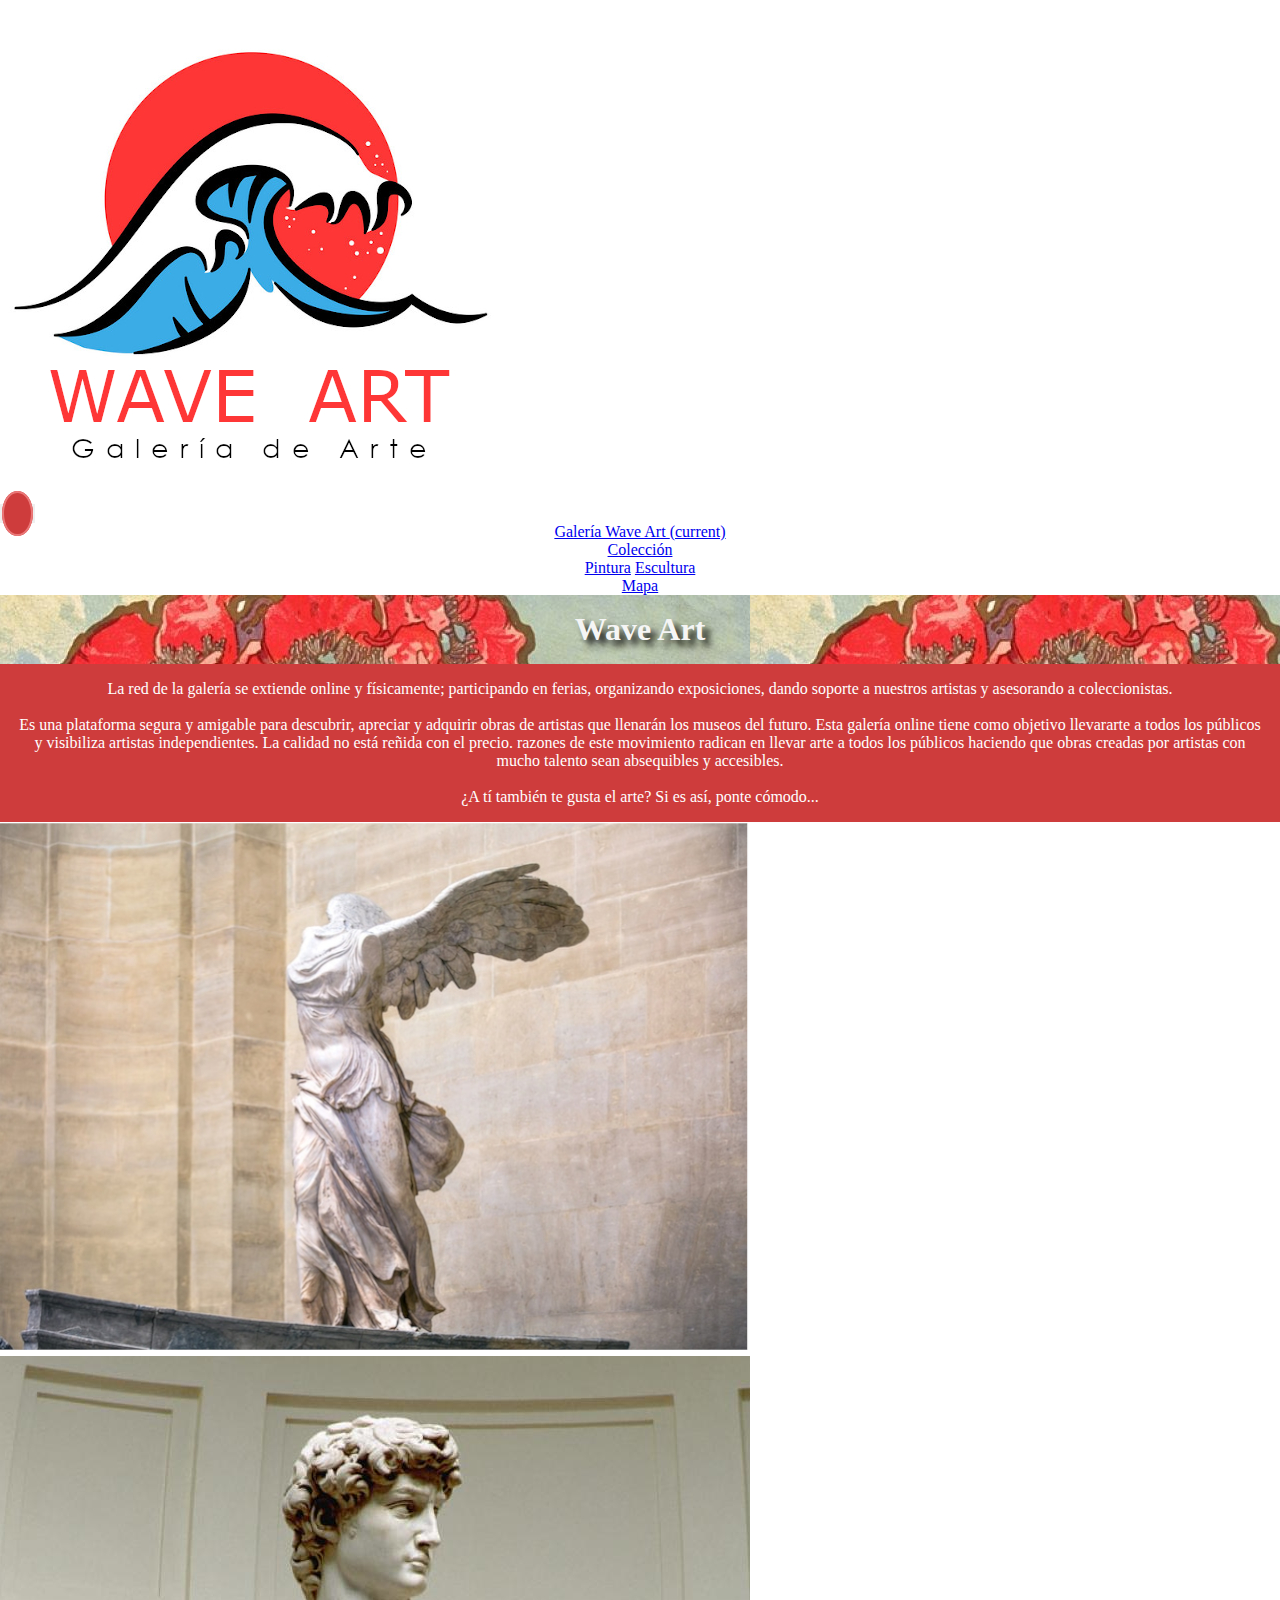
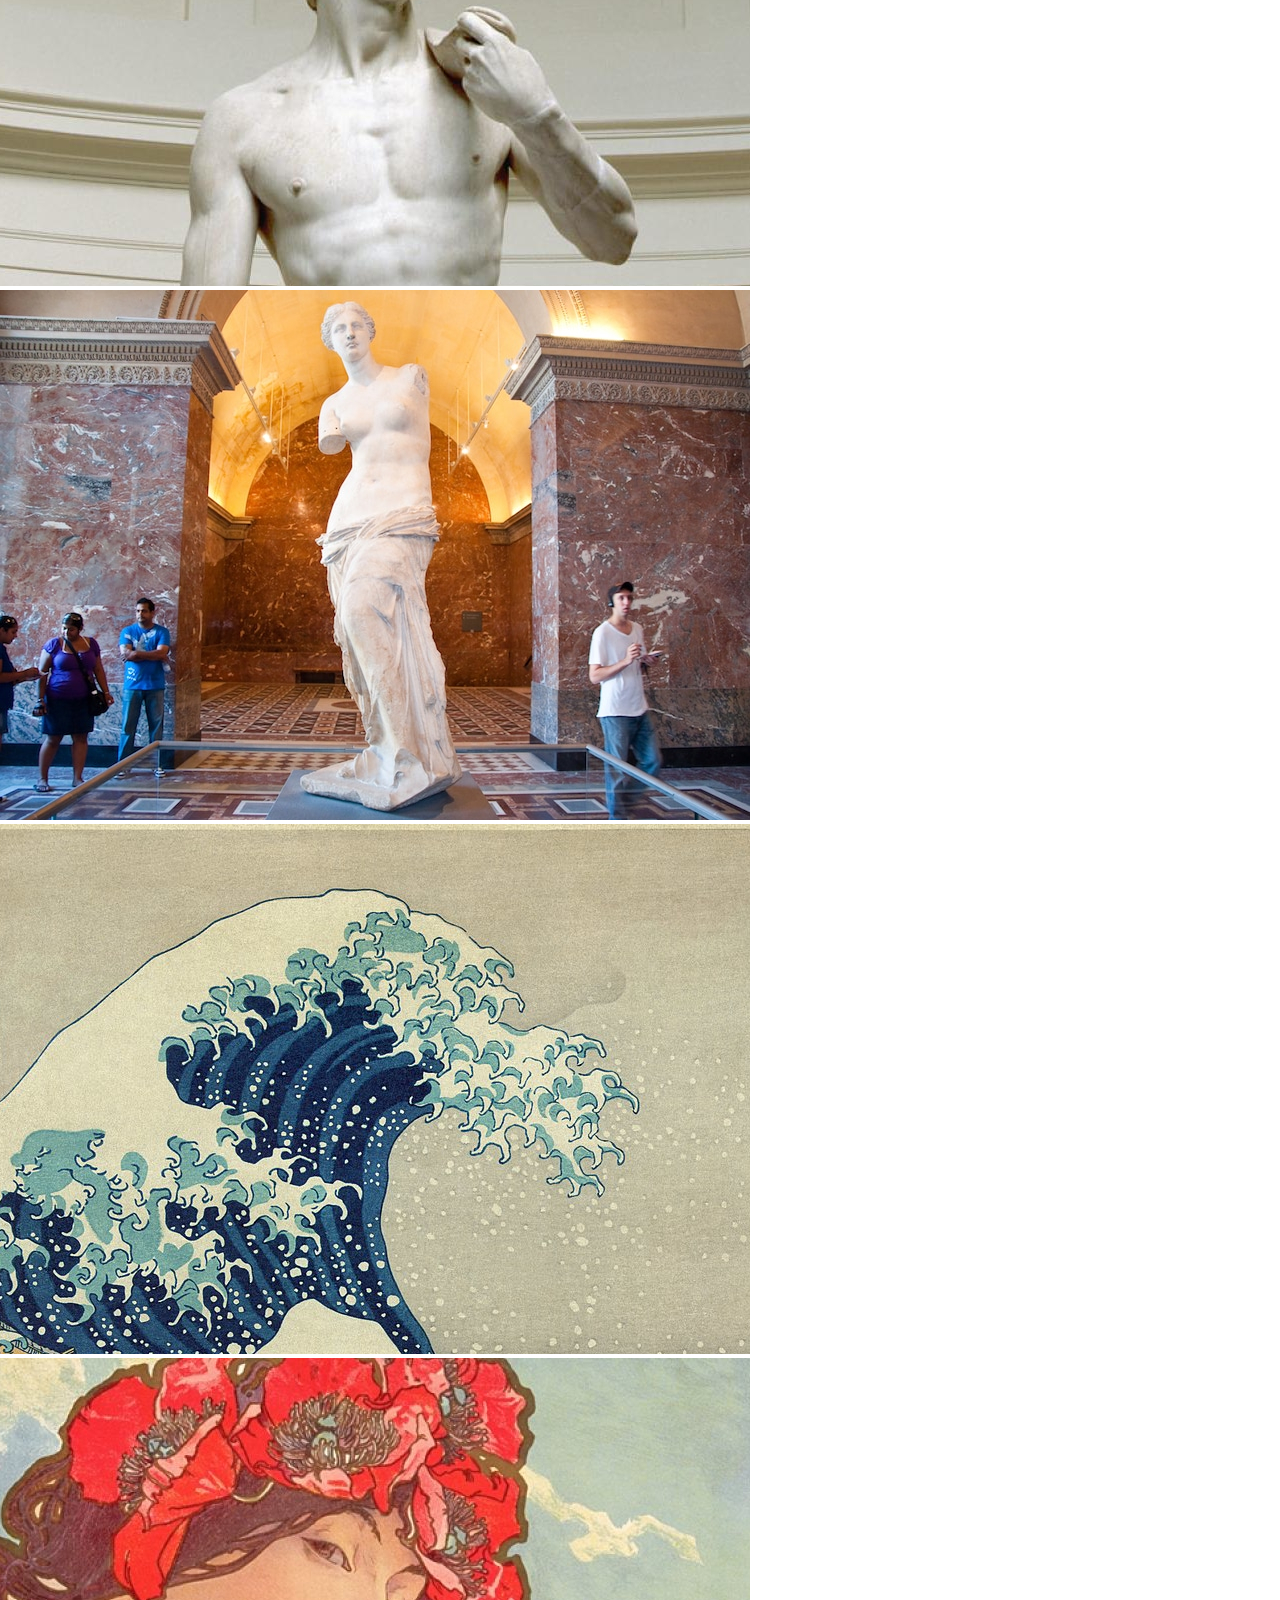
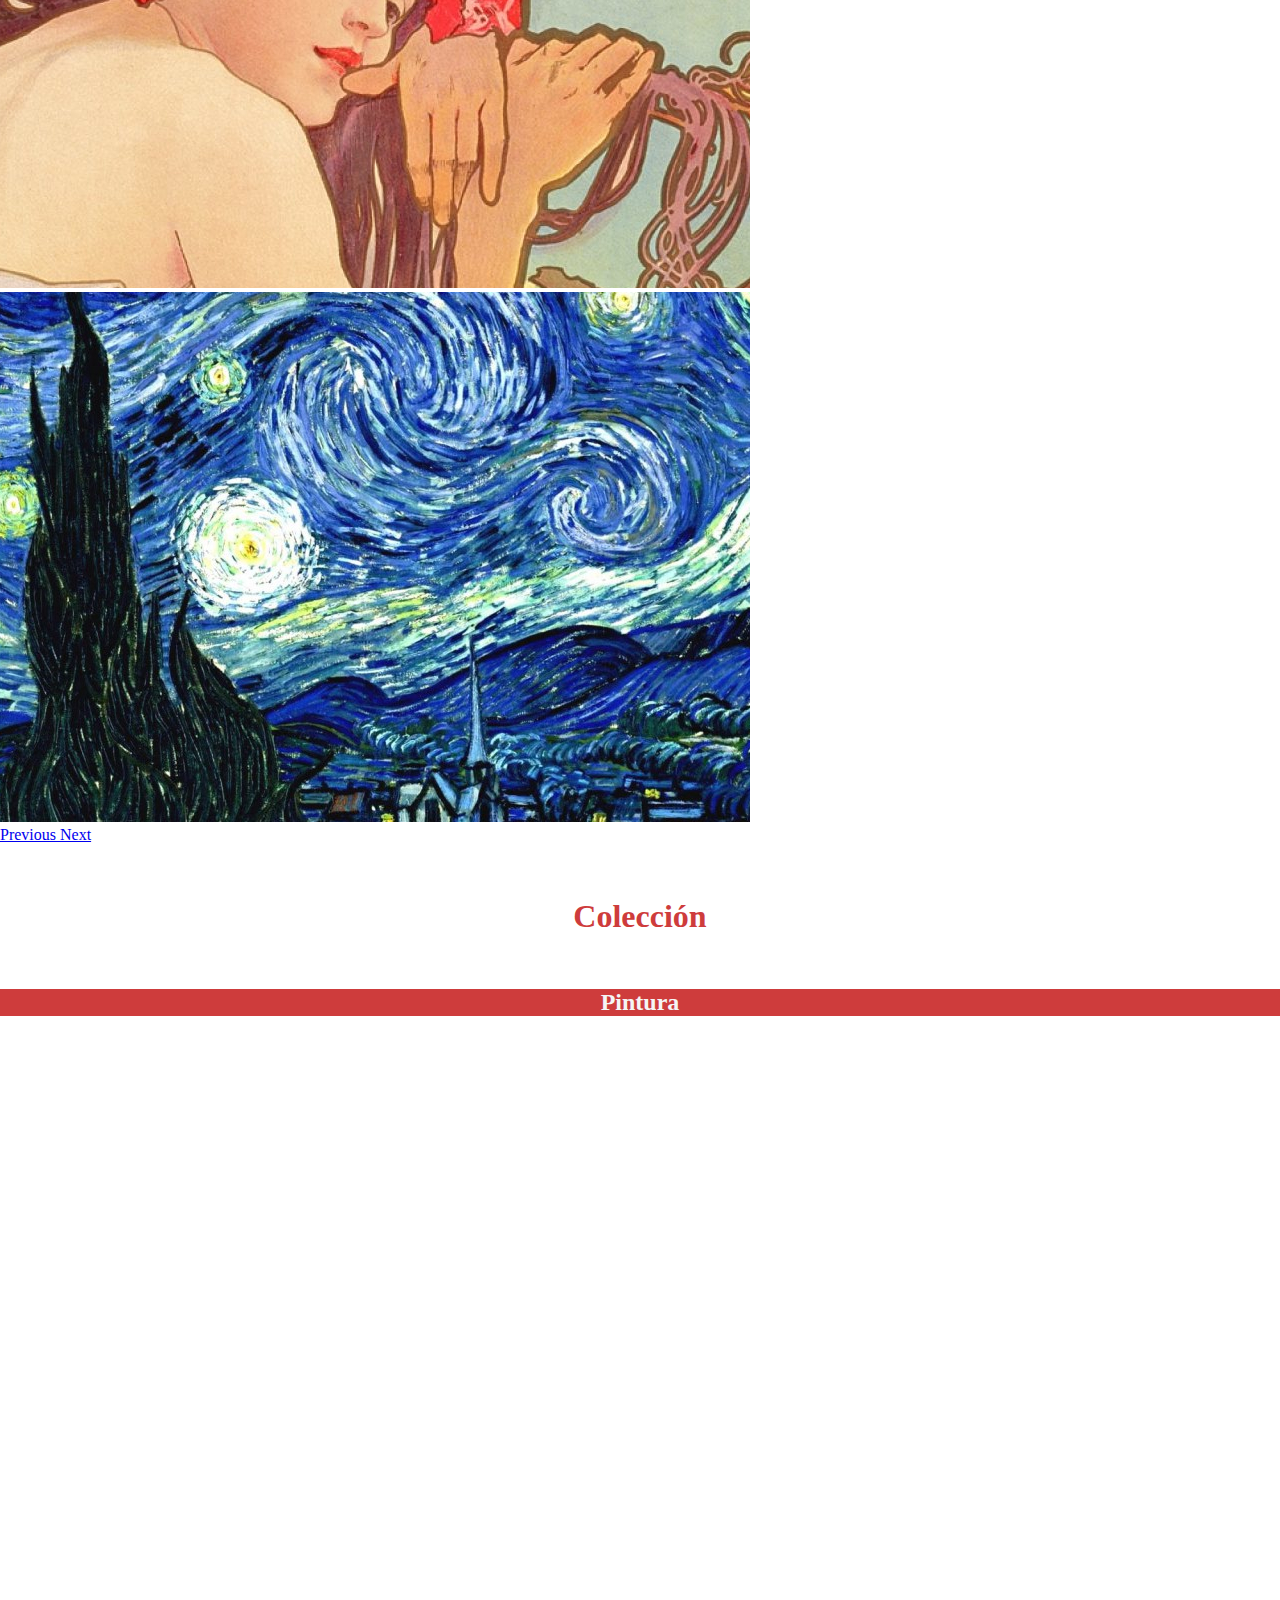
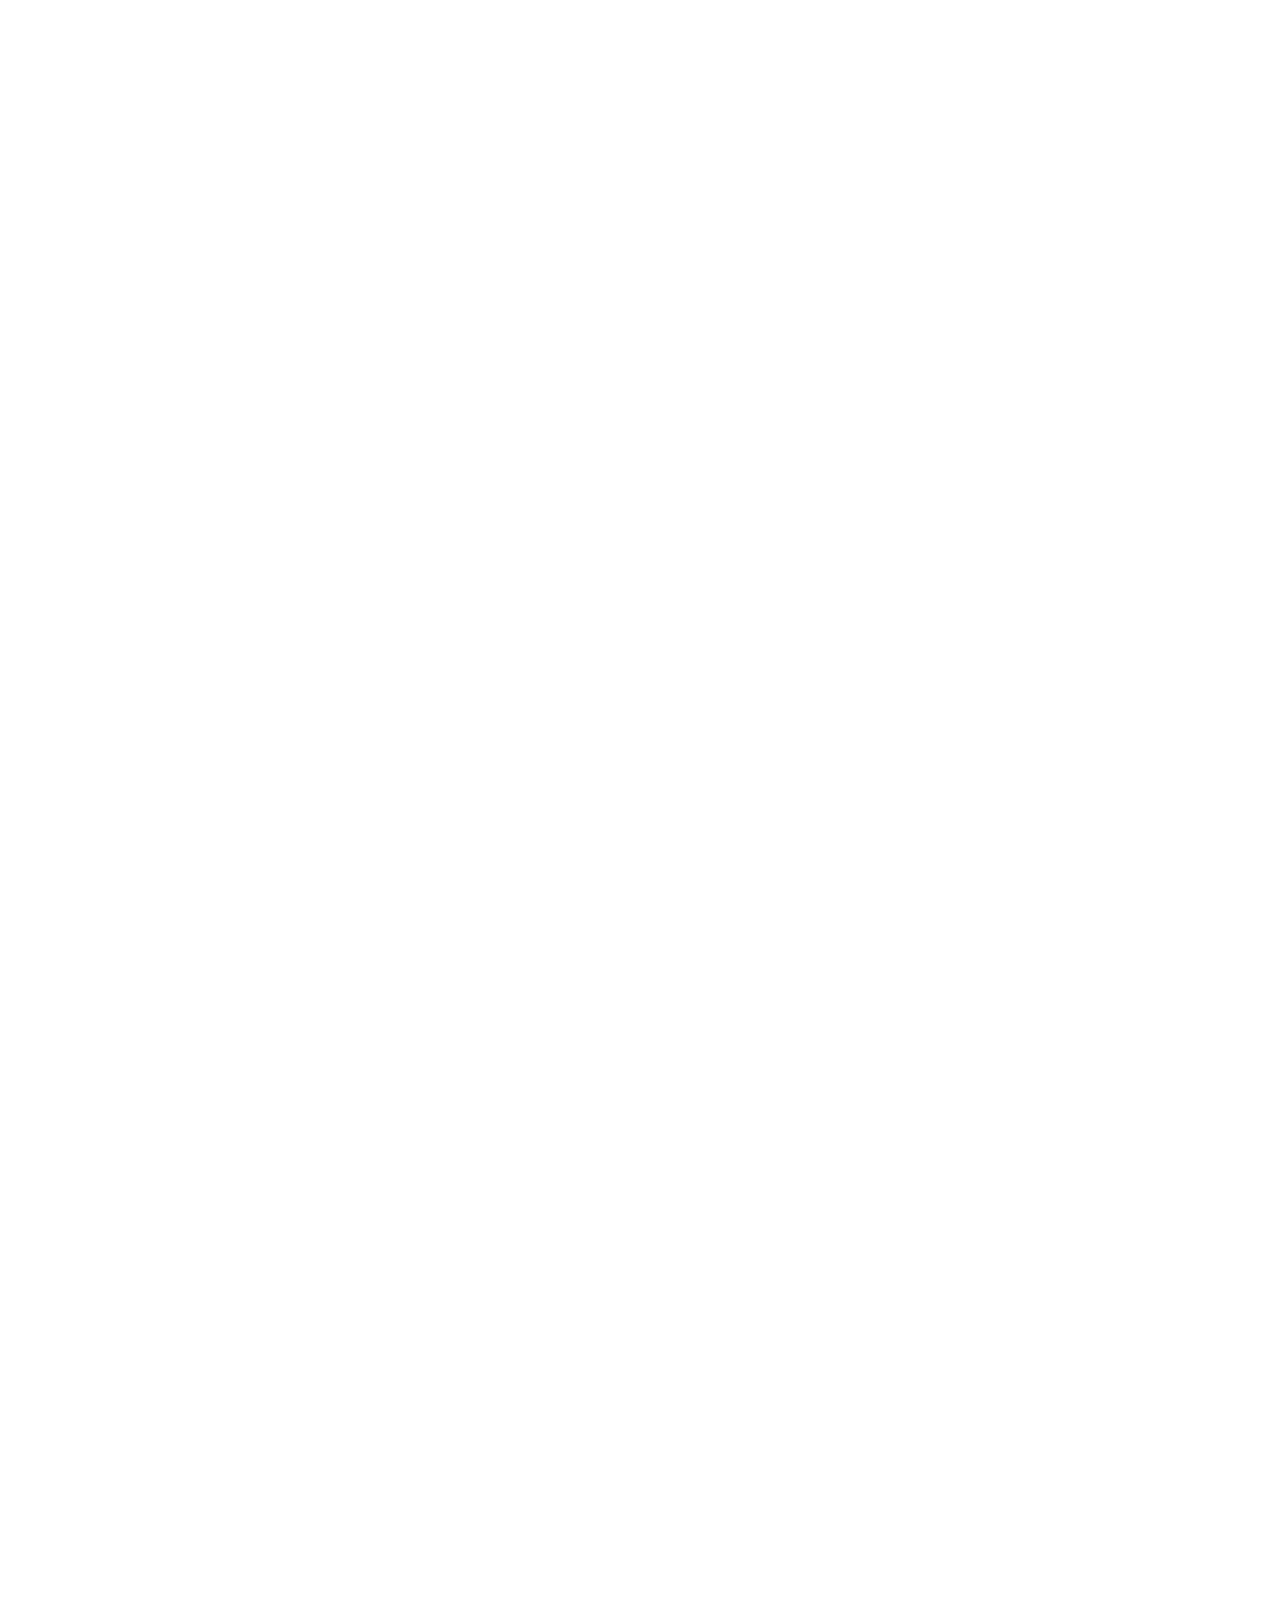
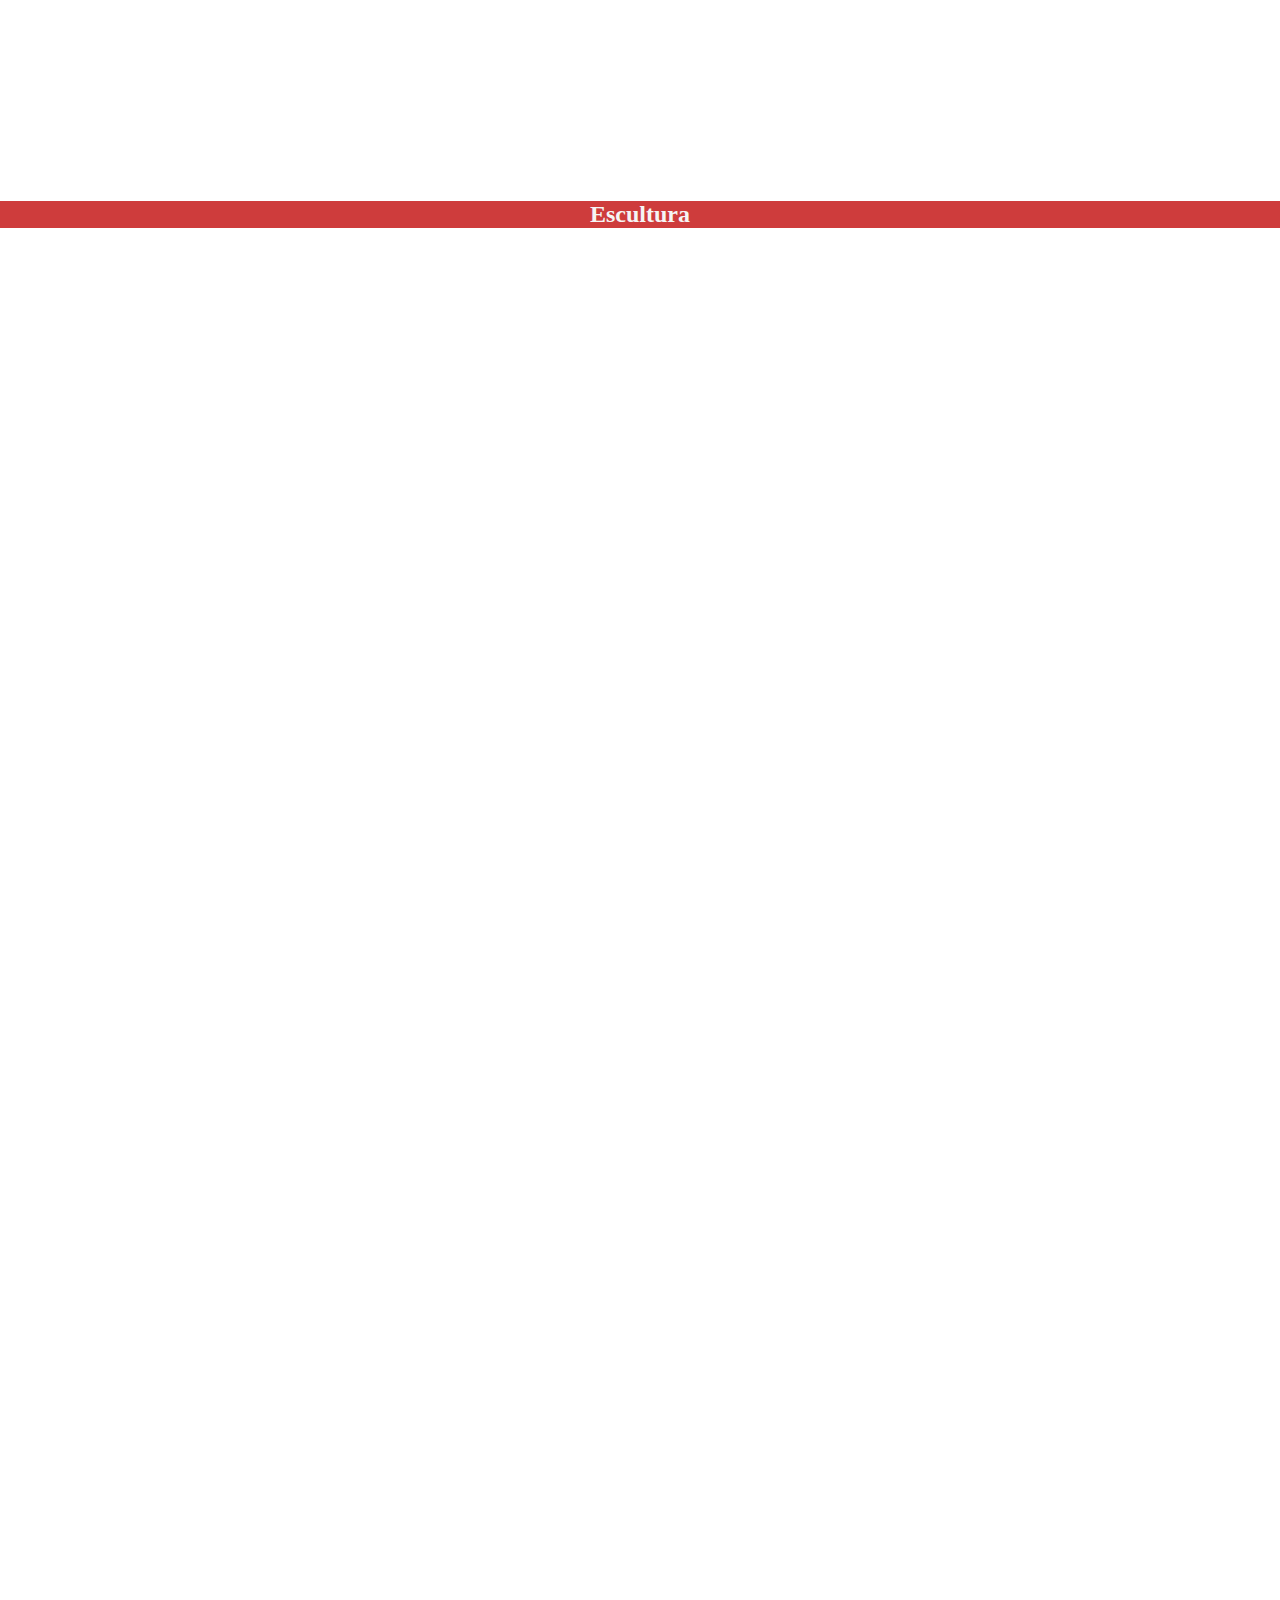
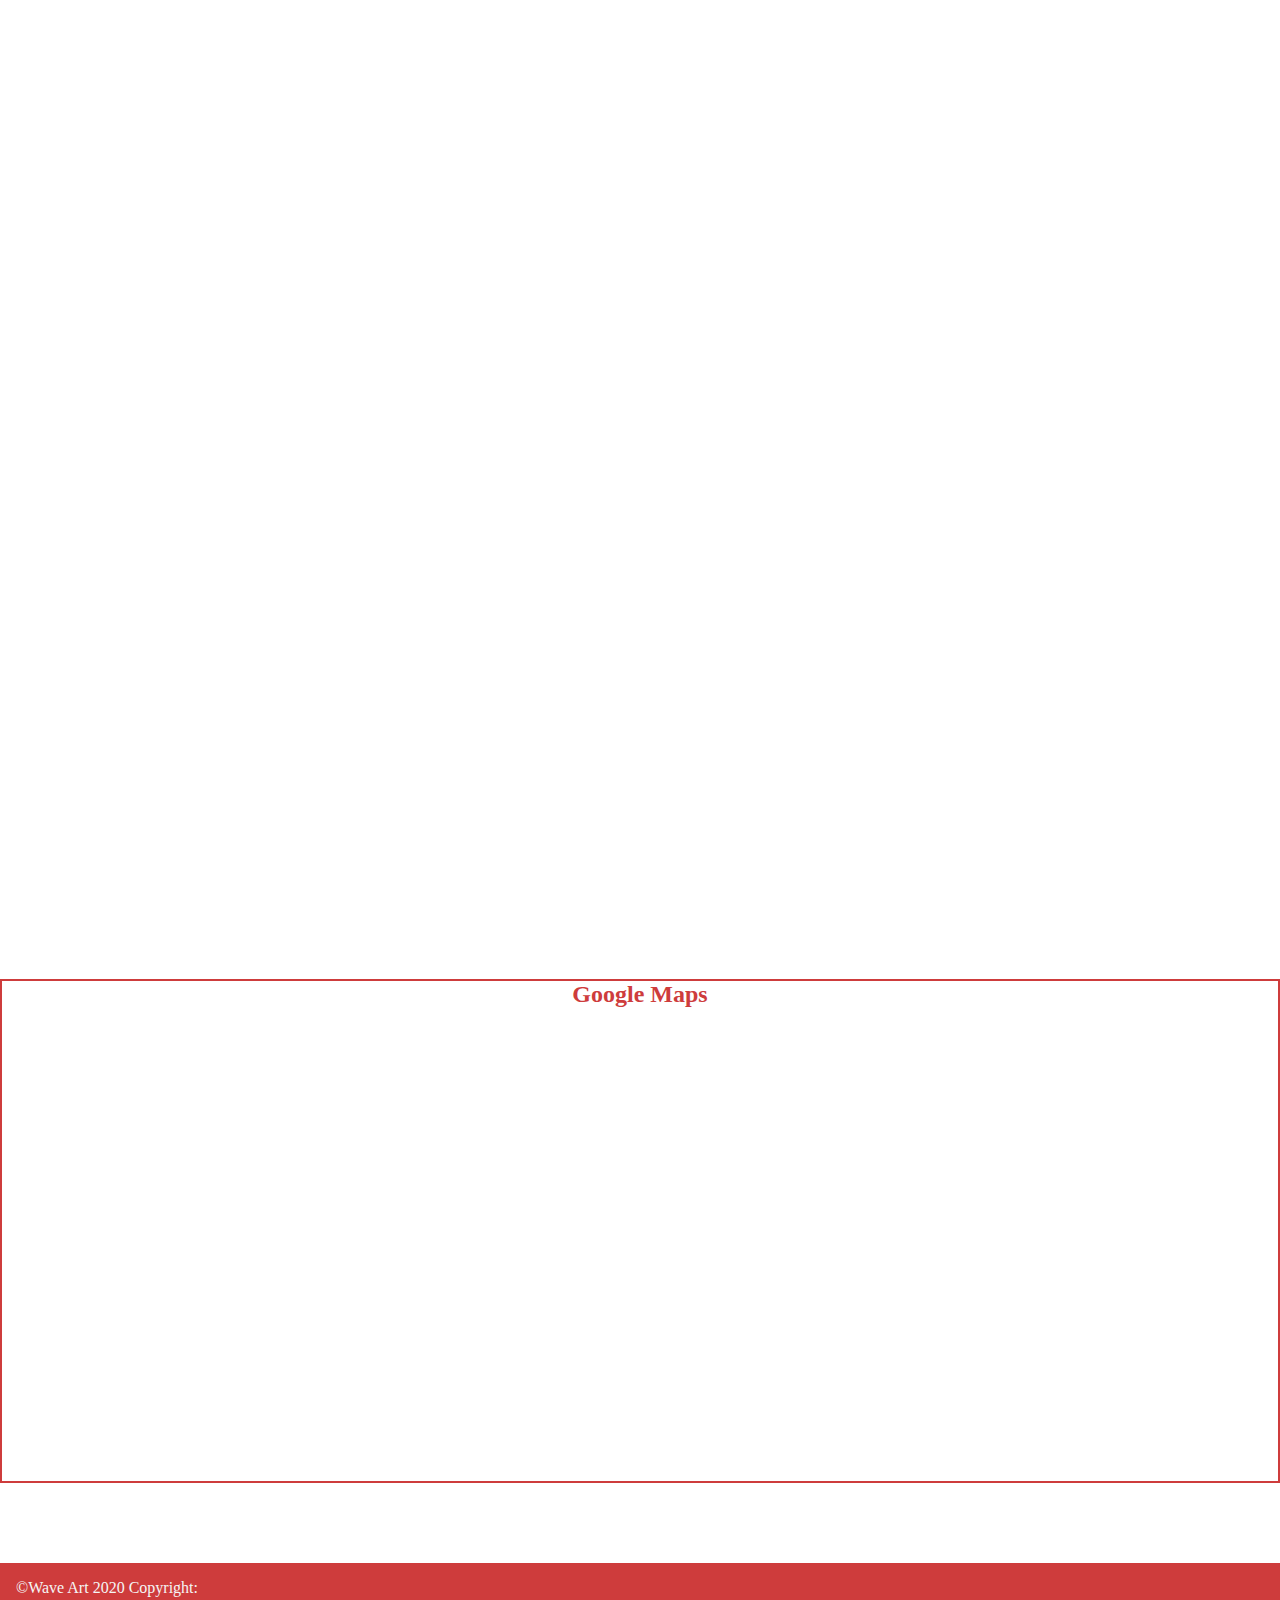
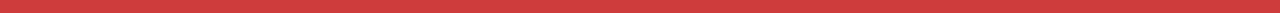
<file: index.html>
<!DOCTYPE html>
<html lang="es">

<head>
    <meta charset="UTF-8">
    <title>Wave Art</title>
    <meta name="viewport" content="width=device-width, user-scalable=no, initial-scale=1.0, maximum-scale=1.0, minimum-scale=1.0">
    <link rel="stylesheet" href="https://stackpath.bootstrapcdn.com/bootstrap/4.5.0/css/bootstrap.min.css" integrity="sha384-9aIt2nRpC12Uk9gS9baDl411NQApFmC26EwAOH8WgZl5MYYxFfc+NcPb1dKGj7Sk" crossorigin="anonymous">
    <link href="https://unpkg.com/aos@2.3.1/dist/aos.css" rel="stylesheet">
    <link rel="stylesheet" href="style.css">
    <meta name="google-site-verification" content="1v_WhVDfPlZDrRS9sylcI_NwYdQtDH7OI8AtH62tsX0" />





</head>

<body>

    <div class="row container-fluid">

        <img class="logo col-sm-12 col-md-4 col-lg-1" src="images/logo.jpg" alt="">
        <div class="navegador col-sm-12 col-md-8 col-lg-11">
            <nav class="navbar navbar-expand-lg navbar-light bg-light ">
                <button class="navbar-toggler" type="button" data-toggle="collapse" data-target="#navbarNavDropdown" aria-controls="navbarNavDropdown" aria-expanded="false" aria-label="Toggle navigation">
                    <span class="navbar-toggler-icon"></span>
                </button>
                <div class="collapse navbar-collapse " id="navbarNavDropdown">
                    <ul class="navbar-nav">
                        <li class="nav-item active">
                            <a class="nav-link" href="#waveArt">Galería Wave Art <span class="sr-only">(current)</span></a>
                        </li>
                        
                        <li class="nav-item">
                            <a class="nav-link" href="#coleccion">Colección</a>
                        </li>
                        <li class="nav-item dropdown">
                            <a class="nav-link dropdown-toggle" href="#" id="navbarDropdownMenuLink" data-toggle="dropdown" aria-haspopup="true" aria-expanded="false">
                            </a>
                            <div class="dropdown-menu" aria-labelledby="navbarDropdownMenuLink">
                                <a class="dropdown-item" href="#pintura">Pintura</a>
                                <a class="dropdown-item" href="#escultura">Escultura</a>
                            </div>
                        </li>
                       
                        <li class="nav-item">
                            <a class="nav-link" href="#mapa">Mapa</a>
                        </li>
                    </ul>
                </div>
            </nav>
        </div>

        <div class="texto col-sm-12 col-md-6">
            <h1 id="waveArt" class="display-4">Wave Art</h1>
            <p class="lead">La red de la galería se extiende online y físicamente; participando en ferias, organizando exposiciones, dando soporte a nuestros artistas y asesorando a coleccionistas.
                <br><br>
                Es una plataforma segura y amigable para descubrir, apreciar y adquirir obras de artistas que llenarán los museos del futuro.
                Esta galería online tiene como objetivo llevararte a todos los públicos y visibiliza artistas independientes.
                La calidad no está reñida con el precio. razones de este movimiento radican en llevar arte a todos los públicos haciendo que obras creadas por artistas con mucho talento sean absequibles y accesibles.
                <br><br>
                ¿A tí también te gusta el arte? Si es así, ponte cómodo...</p>


        </div>

        <div class="carousel col-sm-12 col-md-6">
            <div id="carouselExampleControls" class="carousel slide" data-ride="carousel">
                <div class="carousel-inner">
                    <div class="carousel-item active">
                        <img class="d-block w-100" src="images/alas2.jpg" alt="First slide">
                    </div>
                    <div class="carousel-item">
                        <img class="d-block w-100" src="images/david2.jpg" alt="Second slide">
                    </div>
                    <div class="carousel-item">
                        <img class="d-block w-100" src="images/venus2.jpg" alt="Third slide">
                    </div>
                    <div class="carousel-item">
                        <img class="d-block w-100" src="images/hokusai2.jpg" alt="Cuarto slide">
                    </div>
                    <div class="carousel-item">
                        <img class="d-block w-100" src="images/mucha2.jpg" alt="Quinto slide">
                    </div>
                    <div class="carousel-item">
                        <img class="d-block w-100" src="images/noche2.jpg" alt="Sexto slide">
                    </div>

                </div>
                <a class="carousel-control-prev" href="#carouselExampleControls" role="button" data-slide="prev">
                    <span class="carousel-control-prev-icon" aria-hidden="true"></span>
                    <span class="sr-only">Previous</span>
                </a>
                <a class="carousel-control-next" href="#carouselExampleControls" role="button" data-slide="next">
                    <span class="carousel-control-next-icon" aria-hidden="true"></span>
                    <span class="sr-only">Next</span>
                </a>
            </div>
        </div>


    </div>

    <div class="exposiciones">
        <br><br><br>
        <h1 id="coleccion">Colección</h1>
        <br><br><br>
        <h2 id="pintura">Pintura</h2>

        <div class="expoR" data-aos="fade-up-right">

            <h2 class="col-sm-12 col-md-6">La gran ola - Hokusai</h2>
            <p class="col-sm-12 col-md-6">La gran ola de Kanagawa (神奈川沖浪裏 Kanagawa oki nami ura?, literalmente «Bajo una ola en altamar en Kanagawa»), también conocida simplemente como La ola o La gran ola, es una famosa estampa japonesa del pintor especialista en ukiyo-e, Katsushika Hokusai, publicada entre 1830 y 1833, durante el período Edo de la historia de Japón. Esta estampa es la obra más conocida de Hokusai y la primera de su famosa serie Fugaku sanjūrokkei (富嶽三十六景? «Treinta y seis vistas del monte Fuji»), además de ser la estampa más famosa de su género así como una de las imágenes más conocidas en el mundo. Del molde utilizado se realizaron varios miles de copias, muchas de las cuales llegaron a manos de coleccionistas europeos. A partir de la década de 1870 la estampa se volvió muy popular entre artistas y coleccionistas franceses.</p>
            <img class="col-sm-12 col-md-6" src="images/hokusai2.jpg" alt="">
        </div>

        <div class="expoL" data-aos="fade-up-left">
            <h2 class="col-sm-12 col-md-6">Verano - Alphonse Mucha</h2>
            <p class="col-sm-12 col-md-6">No hace falta jurar que Mucha captura el estado de ánimo en su serie de Las Cuatro Estaciones, ya que no podría sentirme más identificada con la imagen del Verano últimamente. Este sentimiento se acentúa con los tonos que utiliza para cada momento del año, en este caso, colores cálidos, rojizos y naranjas.Tanto en esta serie como en todas las que realizó (véase Los Momentos del Día, Las Artes o Las Joyas) se inspiró en la naturaleza, el cine y el teatro. Sus mujeres parecen más diosas que figuras de carne y hueso. Mujeres sensuales, vaporosas y de cabellos con vida propia. Todo ello enmarcado en una atmósfera de misterio, ubicando a las figuras entre columnas y rodeadas de flores.</p>
            <img class="col-sm-12 col-md-6"  src="images/mucha2.jpg" alt="">
        </div>

        <div class="expoR" data-aos="fade-up-right">
            <h2 class="col-sm-12 col-md-6">La noche estrellada - Van Gogh</h2>
            <p class="col-sm-12 col-md-6">La noche estrellada (en neerlandés De sterrennacht) es la obra maestra del pintor postimpresionista Vincent Van Gogh. El cuadro lo realizó en el sanatorio de Saint-Rémy-de-Provence, donde se recluyó hacia el final de su vida, a mediados de 1889 (se atribuye el 19 de junio, según estudios de las cartas enviadas a su hermano y por la posición de los astros en su pintura), trece meses antes de su muerte. Van Gogh usó óleo humedecido y pinceles finos para realizar la obra. Desde 1941 forma parte de la colección permanente del Museo de Arte Moderno de Nueva York. Considerado el magnum opus de van Gogh, el cuadro ha sido reproducido en numerosas ocasiones y es conocido como una de las pinturas más famosas de la historia.</p>
            <img class="col-sm-12 col-md-6"  src="images/noche2.jpg" alt="">
        </div>
        
        <br><br><br>
        <h2 id="escultura">Escultura</h2>

        <div class="expoL" data-aos="fade-up-left">
            <h2 class="col-sm-12 col-md-6">Victoria alada de Samotracia</h2>
            <p class="col-sm-12 col-md-6">La Victoria de Samotracia, también conocida como Niké de Samotracia (en griego la estatua se denomina Níke tes Samothrákes [Νίκη τῆς Σαμοθράκης]), es una escultura perteneciente a la escuela rodia del período helenístico. Se encuentra en el Museo del Louvre, París. Representa a Niké, la diosa de la victoria. Tiene una altura de 2,75 m y se elaboró en mármol hacia el 190 a. C. Procede del santuario de los Cabiros en Samotracia. Algunos expertos la atribuyen con cierta probabilidad a Pithókritos de Rodas. Fue descubierta en 1863 en la isla de Samotracia (Samothraki, en griego) por el cónsul francés Charles Champoiseau, arqueólogo aficionado.</p>
            <img class="col-sm-12 col-md-6" src="images/alas2.jpg" alt="">
        </div>

        <div class="expoR" data-aos="fade-up-right">
            <h2 class="col-sm-12 col-md-6">David - Miguel Angel</h2>
            <p class="col-sm-12 col-md-6">El David es una escultura de mármol blanco de 5,17 metros de altura y 5572 kilogramos de masa, realizada por Miguel Ángel Buonarroti entre 1501 y 1504 por encargo de la Opera del Duomo de la catedral de Santa María del Fiore de Florencia. La escultura representa al rey David bíblico en el momento previo a enfrentarse con Goliat, y fue acogida como un símbolo de la República de Florencia frente a la hegemonía de sus derrocados dirigentes, los Médici, y la amenaza de los estados adyacentes, especialmente los Estados Pontificios.</p>
            <img class="col-sm-12 col-md-6"  src="images/david2.jpg" alt="">
        </div>

        <div class="expoL" data-aos="fade-up-left">
            <h2 class="col-sm-12 col-md-6">Venus de Milo - Alejandro de Antioquía</h2>
            <p class="col-sm-12 col-md-6">La Afrodita de Milo (en griego, Αφροδίτη της Μήλου), más conocida como Venus de Milo, es una de las estatuas más representativas del período helenístico de la escultura griega, y una de las más famosas esculturas de la antigua Grecia. Fue creada en algún momento entre los años 130 a. C. y 100 a. C., y se cree que representa a Afrodita (denominada Venus en la mitología romana), diosa del amor y la belleza; mide, aproximadamente, 211 cm de alto.</p>
            <img class="col-sm-12 col-md-6"  src="images/venus2.jpg" alt="">
        </div>
    </div>









    <div class="maps col-12">
        <h2 id="mapa" class="display-5">Google Maps</h2>
        <iframe class="iframeMapa col-12" src="https://www.google.com/maps/embed?pb=!4v1596789853775!6m8!1m7!1stk0yRET4E0vwK-s5NFkzFQ!2m2!1d40.63193557028724!2d-3.168924305570088!3f93.1057008432227!4f2.44138910437114!5f1.4987890750799524" style="border:0;" allowfullscreen="" aria-hidden="false" tabindex="0"></iframe>
    </div>

    <div class="row footer">
        <footer class="page-footer font-small blue col-12">

            <div class="footer-copyright text-center">©Wave Art 2020 Copyright:
            </div>
        </footer>
        <!--final div container-->
    </div>

    <script>
        $('.carousel').carousel({
            interval: 4000
        })
    </script>
    <script src="https://unpkg.com/aos@2.3.1/dist/aos.js"></script>
    <script>
        AOS.init();
    </script>

    <script src="https://code.jquery.com/jquery-3.5.1.min.js" integrity="sha256-9/aliU8dGd2tb6OSsuzixeV4y/faTqgFtohetphbbj0=" crossorigin="anonymous"></script>
    <script src="https://stackpath.bootstrapcdn.com/bootstrap/4.5.0/js/bootstrap.min.js" integrity="sha384-OgVRvuATP1z7JjHLkuOU7Xw704+h835Lr+6QL9UvYjZE3Ipu6Tp75j7Bh/kR0JKI" crossorigin="anonymous"></script>
</body></html>
</file>
<file: style.css>
* {
    margin: 0;
    padding: 0;

}

body {
    font-family: century gothic;

}

div.container-fluid {
    margin: 0;
    padding: 0;
}

.navegador {
    margin: 1rem au;
}

/*icono*/
.navbar-toggler-icon {
    background-color: #CE3C3C;
    padding: 1em 1em;
    border-radius: 50%;
    border: solid #EA7777 2px;
}

/*quitar borde del boton*/
.navbar-light .navbar-toggler {
    border-color: rgba(255, 255, 255, 0);
    margin: 0 auto;
}

.logo {
    width="100%";
    height="100%";
}

.navbar-nav {
    text-align: center;
    margin: 0 auto;
}

.texto h1 {
    text-align: center;
    font-family: bodoni;
    color: whitesmoke;
    text-shadow: 6px 6px 7px black;
    background-image: url(images/mucha2.jpg);
    padding: 1rem;
}

.texto p {
    text-align: center;
    color: white;
    background-color: #CE3C3C;
    padding: 1rem;
}

.maps {
    margin: 5rem auto;
    text-align: center;
    color: #CE3C3C;
    border: solid #CE3C3C 2px;
    height: 500px;

}
.iframeMapa{
    min-height:400px;
}

footer {
    color: whitesmoke;
    background-color: #CE3C3C;
    padding: 1rem;
}

.exposiciones{
    text-align: center;
    color: #CE3C3C;
}
.expoR{
    text-align: right;
    margin: 0 1em;
}
.expoL{
    text-align: left;
    margin: 0 1em;
}
.expoR h2, .expoL h2{
    text-align:center;
    margin-top: 5em;
    display: inline-block;
    background-color:#CE3C3C;
    color:whitesmoke;
    border-radius: 1em 1em 0 0;
    box-shadow: #2A0202 6px 6px 10px;
    
}
.expoL p, .expoR p{
    text-align:center;
    display: inline-block;
    background-color:#CE3C3C;
    color:whitesmoke;
    margin-bottom: 1em;
    box-shadow: #2A0202 6px 6px 10px;
}
.exposiciones img{
    background-color: #CE3C3C;
    box-shadow: #2A0202 6px 6px 10px;
    border-radius:0 0 1em 1em;
}
#pintura, #escultura{
    background-color: #CE3C3C;
    color: whitesmoke;
}
</file>
